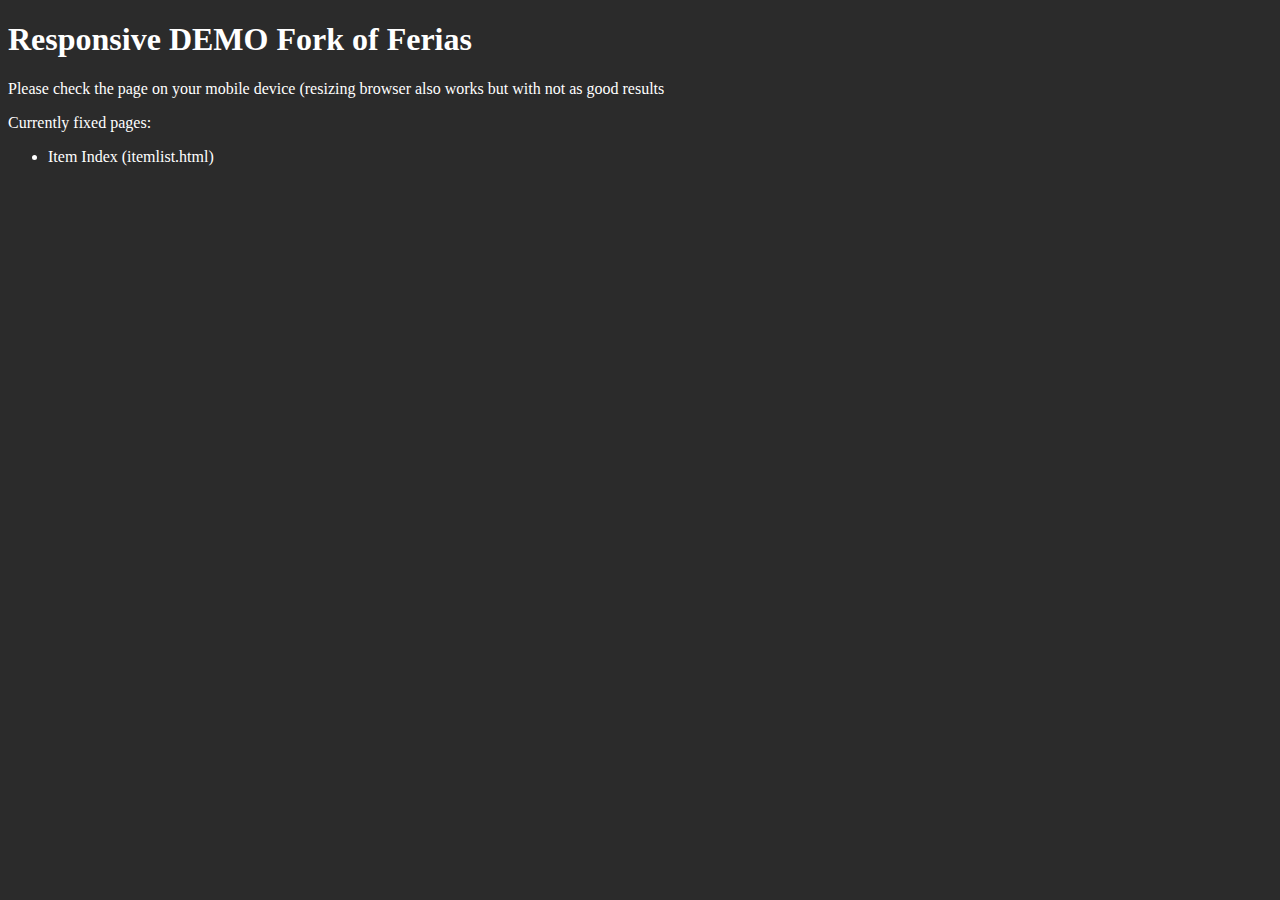
<file: right.htm>
<!DOCTYPE html PUBLIC "-//W3C//DTD HTML 4.01//EN" "http://www.w3.org/TR/html4/strict.dtd">
<html lang="ja">
<head>
<meta http-equiv="Content-Style-Type" content="text/css">
<meta http-equiv="content-type" content="text/html; charset=utf-8">
<meta http-equiv="Content-Script-Type" content="text/javascript">
<style type="text/css">
<!--
.l{ background-color: silver; }
caption {text-align:left;font-size:medium;font-weight:bold;padding-bottom:0}
table.cal td {text-align:center;}
td {border-color:#c0c0c0;} /*FF,Operaの罫線対応*/
a:link,a:visited {color:blue;}
a:hover {color:red;}
a:active {color:black;}
.al,.al a:link,.al a:visited {color:red;}
.sen1 {border-left:1px solid silver;}
.sen2 {border-left:2px solid silver;}
-->

	:root {
	background: #2b2b2b;
	color: white;
}
a:link { color: #33B2FF;}
a:visited { color: #D37AFF;}
	
</style>
<title>表紙</title>
<base target="_blank">
</head>
<body onload="checkTheme()" style="background-color: var(--background); color: var(--color)">
  <h1>Responsive DEMO Fork of Ferias</h1>
  <p>Please check the page on your mobile device (resizing browser also works but with not as good results</p>
  <p>Currently fixed pages:</p>
  <ul>
	<li>Item Index (itemlist.html)</li>
  </ul>

<script>
(function (){
showCountdown();
// 1秒ごとに実行
setInterval("showCountdown()",1000);
})();
// -->
</script>
<script>
	function checkTheme() {
	let darkMode = localStorage.getItem("dark");

	if(darkMode === "enabled") {
			document.body.classList.add("dark");
		} else {
			document.body.classList.remove("dark");
		}
}
</script>
</body>
</html>
</file>
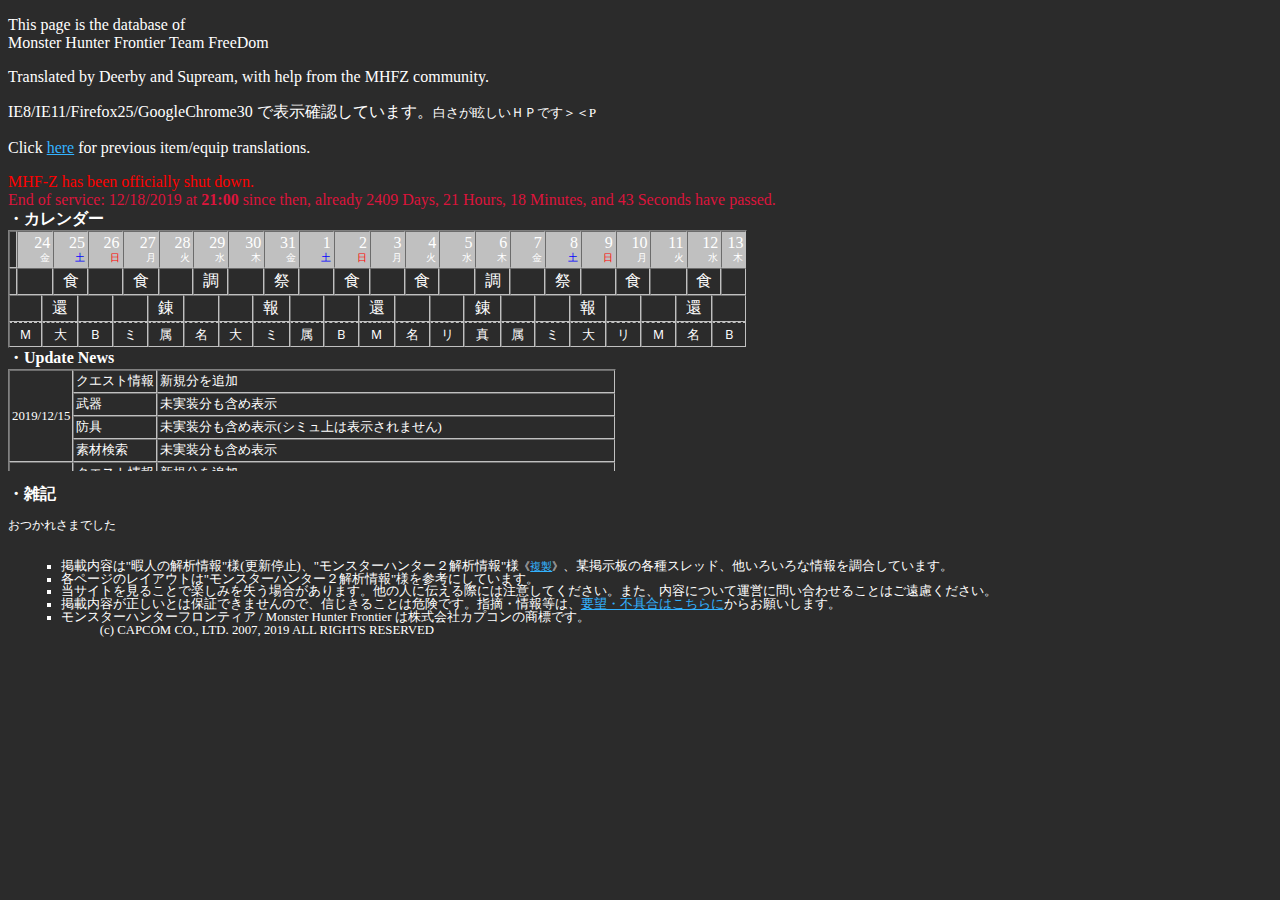
<file: rightold.htm>
<!DOCTYPE html PUBLIC "-//W3C//DTD HTML 4.01//EN" "http://www.w3.org/TR/html4/strict.dtd">
<html lang="ja">
<head>
<meta http-equiv="Content-Style-Type" content="text/css">
<meta http-equiv="content-type" content="text/html; charset=utf-8">
<meta http-equiv="Content-Script-Type" content="text/javascript">
<style type="text/css">
<!--
.l{ background-color: silver; }
caption {text-align:left;font-size:medium;font-weight:bold;padding-bottom:0}
table.cal td {text-align:center;}
td {border-color:#c0c0c0;} /*FF,Operaの罫線対応*/
a:link,a:visited {color:blue;}
a:hover {color:red;}
a:active {color:black;}
.al,.al a:link,.al a:visited {color:red;}
.sen1 {border-left:1px solid silver;}
.sen2 {border-left:2px solid silver;}
-->

	:root {
	background: #2b2b2b;
	color: white;
}
a:link { color: #33B2FF;}
a:visited { color: #D37AFF;}
	
</style>
<title>表紙</title>
<base target="_blank">
</head>
<body onload="checkTheme()" style="background-color: var(--background); color: var(--color)">
<p>This page is the database of
<br>Monster Hunter Frontier Team FreeDom
</p><p>
Translated by Deerby and Supream, with help from the MHFZ community.</p><p>
IE8/IE11/Firefox25/GoogleChrome30 で表示確認しています。<small>白さが眩しいＨＰです＞＜P</small>
<span id="ie8"></span>
<p>Click <a href="https://supream2.github.io/">here</a> for previous item/equip translations.</p>
<div style="color:red;font-weight:boldw;">MHF-Z has been officially shut down.</div>
<div style="color:crimson;" id="RealtimeCountdownArea"></div>
<!--<br>現状<span style="color:crimson;">G5</span>前後の情報です。-->

<div id="calendar" style="float:left;"></div>
<!--<div style="clear: both;"><strong>・狩人祭</strong>
<div style="font-size:80%;">
<table border=1 cellspacing=0 cellpadding=2 style="float:left">
<tr class=l><th colspan=2>狩猟</th></tr>
<tr><td>ドスランポス</td><td>1魂</td></tr>
<tr><td>ドスファンゴ</td><td>1魂</td></tr>
<tr><td>イャンクック</td><td>2魂</td></tr>
<tr><td>イャンクック亜種</td><td>2魂</td></tr>
<tr><td>ドスガレオス</td><td>3魂</td></tr>
<tr><td>ゲリョス</td><td>3魂</td></tr>
<tr><td>ゲリョス亜種</td><td>4魂</td></tr>
<tr><td>ダイミョウザザミ</td><td>4魂</td></tr>
<tr><td>ショウグンギザミ</td><td>4魂</td></tr>
<tr><td>バサルモス</td><td>5魂</td></tr>
<tr><td>ババコンガ</td><td>5魂</td></tr>
<tr><td>ゴゴモア</td><td>5魂</td></tr>
<tr><td>リオレイア</td><td>5魂</td></tr>
<tr><td>リオレイア亜種</td><td>5魂</td></tr>
<tr><td>フルフル</td><td>5魂</td></tr>
<tr><td>フルフル亜種</td><td>5魂</td></tr>
<tr><td>ヒプノック</td><td>5魂</td></tr>
<tr><td>ヒプノック繁殖期</td><td>5魂</td></tr>
<tr><td>ドドブランゴ</td><td>6魂</td></tr>
<tr><td>グラビモス</td><td>6魂</td></tr>
<tr><td>ガノトトス</td><td>6魂</td></tr>
<tr><td>グラビモス亜種</td><td>7魂</td></tr>
<tr><td>モノブロス</td><td>7魂</td></tr>
<tr><td>ディアブロス</td><td>7魂</td></tr>
<tr><td>リオレウス</td><td>7魂</td></tr>
<tr><td>ディアブロス亜種</td><td>8魂</td></tr>
</table>
<table border=1 cellspacing=0 cellpadding=2 style="float:left">
<tr class=l><th colspan=2>狩猟</th></tr>
<tr><td>リオレウス亜種</td><td>8魂</td></tr>
<tr><td>イャンガルルガ</td><td>8魂</td></tr>
<tr><td>ティガレックス</td><td>8魂</td></tr>
<tr><td>パリアプリア</td><td>8魂</td></tr>
<tr><td>デュラガウア</td><td>8魂</td></tr>
<tr><td>グレンゼブル</td><td>8魂</td></tr>
<tr><td>ヴォルガノス</td><td>8魂</td></tr>
<tr><td>カム・オルガロン</td><td>8魂</td></tr>
<tr><td>ノノ・オルガロン</td><td>8魂</td></tr>
<tr><td>ゴウガルフ</td><td>8魂</td></tr>
<tr><td>ラージャン</td><td>9魂</td></tr>
<tr><td>エスピナス</td><td>9魂</td></tr>
<tr><td>リオレイア希少種</td><td>9魂</td></tr>
<tr><td>クアルセプス</td><td>9魂</td></tr>
<tr><td>エスピナス亜種</td><td>10魂</td></tr>
<tr><td>リオレウス希少種</td><td>10魂</td></tr>
<tr><td>エスピナス希少種</td><td>10魂</td></tr>
<tr><td>ベルキュロス</td><td>11魂</td></tr>
<tr><td>ドラギュロス</td><td>11魂</td></tr>
<tr><td>バルラガル</td><td>11魂</td></tr>
<tr><td>フォロクルル</td><td>11魂</td></tr>
<tr><td>ファルノック</td><td>12魂</td></tr>
<tr><td>ヒュジキキ</td><td>13魂</td></tr>
<tr><td>ミドガロン</td><td>13魂</td></tr>
<tr><td>ギアオルグ</td><td>13魂</td></tr>
<tr><td>アノルパティス</td><td>14魂</td></tr>
</table>
<table border=1 cellspacing=0 cellpadding=2 style="float:left">
<tr class=l><th colspan=2>討伐</th></tr>
<tr><td>アビオルグ</td><td>8魂</td></tr>
<tr><td>ゴルガノス</td><td>8魂</td></tr>
<tr><td>アルガノス</td><td>8魂</td></tr>
<tr><td>アクラ・ヴァシム</td><td>8魂</td></tr>
<tr><td>アクラ・ジェビア</td><td>10魂</td></tr>
<tr><td>アカムトルム</td><td>10魂</td></tr>
<tr><td>オディバトラス</td><td>10魂</td></tr>
<tr><td>ポボルバルム</td><td>10魂</td></tr>
<tr><td>シェンガオレン</td><td>10魂</td></tr>
<tr><td>ゼルレウス</td><td>11魂</td></tr>
<tr><td>メラギナス</td><td>11魂</td></tr>
<tr><td>ディオレックス</td><td>11魂</td></tr>
<tr><td>キリン</td><td>12魂</td></tr>
<tr><td>クシャルダオラ</td><td>15魂</td></tr>
<tr><td>オオナズチ</td><td>15魂</td></tr>
<tr><td>ナナ・テスカトリ</td><td>15魂</td></tr>
<tr><td>テオ・テスカトル</td><td>15魂</td></tr>
<tr><td>ルコディオラ</td><td>15魂</td></tr>
<tr><td>イナガミ</td><td>20魂</td></tr>
<tr><td>ガルバダオラ</td><td>20魂</td></tr>
<tr><td>ヤマツカミ</td><td>20魂</td></tr>
<tr><td>ラオシャンロン</td><td>20魂</td></tr>
<tr><td>ラオシャンロン亜種</td><td>20魂</td></tr>
<tr><td>ミラボレアス</td><td>20魂</td></tr>
<tr><td>レビディオラ</td><td>25魂</td></tr>
<tr><td>ミラバルカン</td><td>25魂</td></tr>
<tr><td>ミラルーツ</td><td>25魂</td></tr>
</table>
<table border=1 cellspacing=0 cellpadding=2 style="float:left">
<tr class=l><th colspan=2>捕獲</th></tr>
<tr><td>ドスゲネポス</td><td>1魂</td></tr>
<tr><td>ドスイーオス</td><td>1魂</td></tr>
<tr><td>タイクンザムザ</td><td>5魂</td></tr>
<tr><td>ガノトトス亜種</td><td>7魂</td></tr>
<tr><td>モノブロス亜種</td><td>8魂</td></tr>
<tr><td>ヴォルガノス亜種</td><td>9魂</td></tr>
<tr><td>ヒプノック希少種</td><td>10魂</td></tr>
<tr><td>ポカラドン</td><td>12魂</td></tr>
<tr class=l><th colspan=2>納品</th></tr>
<tr><td>飛竜の卵</td><td>1魂</td></tr>
<tr><td>草食竜の卵</td><td>1魂</td></tr>
<tr><td>肉食竜の卵</td><td>1魂</td></tr>
<tr><td>火薬岩</td><td>1魂</td></tr>
<tr><td>灰水晶の原石</td><td>1魂</td></tr>
<tr><td>白水晶の原石</td><td>1魂</td></tr>
</table>
</div>
<small style="font-size:70%;">今回のシクレは古龍のみで49か99魂です
</small></div>
<!--<tr class=l><th colspan=2>試練専有</th></tr>
<tr><td colspan=2>金/土 12時～18時</td></tr>
<tr><td colspan=2>日/月 18時～24時</td></tr>
<tr><th colspan=2><a href="http://cog-members.mhf-g.jp/sp/news/9155.html">シクレ配信スケジュール</a></th></tr>
ミラボレアス　ミラバルカン　ミラルーツ</td><td>15魂</td></tr>
-->
<div style="clear: both;margin-top:1em;"><strong>・Update News</strong>
<div style="width:650px;; height:8em; overflow:auto;font-size:80%;">
<table border="1" cellspacing="0" cellpadding="2">
<tr><td rowspan="4">2019/12/15</td><td>クエスト情報</td><td>新規分を追加</td></tr>
<tr>	<td>武器</td><td>未実装分も含め表示</td></tr>
<tr>	<td>防具</td><td>未実装分も含め表示(シミュ上は表示されません)</td></tr>
<tr>	<td>素材検索</td><td>未実装分も含め表示</td></tr>
<tr><td rowspan="3">2019/11/30</td><td>クエスト情報</td><td>新規分を追加</td></tr>
<tr>	<td>武器</td><td>あかねこなっくる,あくねこなっくる,しろしろハウス,くろくろハウス他を追加</td></tr>
<tr>	<td>防具</td><td>シャンディ,バンケット,エンドレ,タルタを追加</td></tr>
<tr><td rowspan="1">2019/08/08</td><td>クエスト情報</td><td>新規分を追加</td></tr>
<tr><td rowspan="1">2019/08/03</td><td>クエスト情報</td><td>新規分を追加</td></tr>
<tr><td rowspan="1">2019/07/16</td><td>クエスト情報</td><td>新規分を追加</td></tr>
<tr><td rowspan="2">2019/07/06</td><td>クエスト情報</td><td>新規分を追加</td></tr>
<tr>	<td>武器</td><td>歌祈武器を追加</td></tr>
<tr><td rowspan="1">2019/06/29</td><td>クエスト情報</td><td>新規分を追加</td></tr>
<tr><td rowspan="3">2019/06/19</td><td>クエスト情報</td><td>新規分を追加</td></tr>
<tr>	<td>武器</td><td>ポルト他を追加</td></tr>
<tr>	<td>防具</td><td>アリシャ,ジェムズ,了奏,ミュンルを追加</td></tr>
<tr><td rowspan="2">2019/05/14</td><td>クエスト情報</td><td>新規分を追加</td></tr>
<tr>	<td>防具</td><td>Ｇ級・手剛珠を追加</td></tr>
<tr><td rowspan="3">2019/04/27</td><td>クエスト情報</td><td>新規分を追加</td></tr>
<tr>	<td>武器</td><td>ヴォルノボリん、カァーカァーグークを追加</td></tr>
<tr>	<td>防具</td><td>ファンル、リッカを追加</td></tr>
<tr><td rowspan="3">2019/04/20</td><td>クエスト情報</td><td>新規分を追加</td></tr>
<tr>	<td>武器</td><td>歌祈、祭武器を追加</td></tr>
<tr>	<td>防具</td><td>フィールを追加</td></tr>
<tr><td rowspan="2">2019/04/10</td><td>再々起</td><td>1/30アプデを反映</td></tr>
<tr>	<td>スキルシミュ</td><td>武器の種類を選択可に変更<br>装飾品をスキル別/辿異スキル別に表示<br>秘伝カフに対応（ただし1番目に2スロのカフいれると選択できないので注意)</td></tr>
<tr><td rowspan="2">2018/10/22</td><td>クエスト情報</td><td>新規分を追加</td></tr>
<tr>	<td>防具</td><td>アリシアを追加</td></tr>
<tr><td rowspan="2">2018/10/15</td><td>クエスト情報</td><td>新規分を追加</td></tr>
<tr>	<td>防具</td><td>カフPZを追加</td></tr>
<tr><td rowspan="3">2018/10/09</td><td>クエスト情報</td><td>新規分を追加</td></tr>
<tr>	<td>防具</td><td>ファビラ,ボガバド,磁星,雅葉を追加</td></tr>
<tr>	<td>モンス</td><td>征伐戦の表記変更</td></tr>
</table>
<a href="backno.html">過去の履歴</a>
</div>
<!--<br><strong>・イベント/特典の期限</strong>
<div id=ive style="width:600px; height:6em; overflow:auto;font-size:80%;">
<table border=1 cellspacing=0 cellpadding=2>
<tr><td><a href="http://members.mh-frontier.jp/campaign/recopc/">PC購入2弾</a></td><td>ﾌｨﾃﾞｨ等</td><td>-</td><td>PC購入</td></tr>
</table>
</div>
-->
<table border="0" cellspacing="2" cellpadding="0" style="margin-top:1em;font-size:80%;width:30em">
<caption>・雑記</caption>
<!--<tr><td>・ログイン<td>2013/01/10にCOGユーザのパスワードがリセットされています。→<a href="http://cog-members.mh-frontier.jp/information/news/info/6371.html">内容</a>　　復帰方法　<a href="http://www.capcom-onlinegames.jp/pc/forgot">メアドが有効な人</a>　<a href="http://www.capcom-onlinegames.jp/pc/ask?m=1">メアドが無効な人</a></td></tr>
<tr><td>・統合<td>2013/09/18にサーバ１，２，３がサーバ１に統合されます。→<a href="http://cog-members.mh-frontier.jp/information/news/info/7217.html">詳細</a>　さらに2014/04/23にPS3とも統合→<a href="http://members.mhf-g.jp/contents/server_integration201404/">詳細</a></td></tr>
<tr><td>・料金表</td><td>月額料金:1,400円(追加:600円) キャラ追加:1体1,000円 お得コース:3日980円 ガチャ:300円</td></tr>
<tr><td>・１日の訪問者</td><td>2008年度 5月:1.2　6月:1.2　7月:1.5　8月:1.4　9月:1.9　10月:1.9　11月:1.89　12月:2.36　1月:2.28　2月:2.47　3月:2.24  (万人)</td></tr>
<tr><td>・１日の訪問者</td><td>2009年度 4月:2.62 5月:2.93 6月:2.95 7月:2.92 8月:2.51 9月:2.81 10月:2.91 11月:2.60 12月:2.81 1月:3.04 2月:3.23 3月:3.19(万人)</td></tr>
<tr><td>・１日の訪問者</td><td>2010年度 4月:3.50 5月:3.61 6月:3.53 7月:3.91 8月:4.10 9月:4.28 10月:4.51 11月:3.92 12月:2.78 1月:3.03 2月:3.55 3月:3.34(万人)</td></tr>
<tr><td></td><td>2011年度 4月:3.85 5月:4.11 6月:3.86 7月:3.68 8月:3.92 9月:3.64 10月:4.00 11月:3.68 12月:3.39 1月:3.34 2月:3.83 3月:3.74(万人)</td></tr>
<tr><td>・１日の訪問者</td><td>2012年度 4月:3.67 5月:3.68 6月:3.78 7月:3.30 8月:3.40 9月:3.45 10月:3.67 11月:3.71 12月:3.40 1月:3.33 2月:3.23 3月:2.94(万人)</td></tr>
<tr><td></td><td>2013年度 4月:3.21 5月:2.96 6月:2.47 7月:2.44 8月:2.37 9月:2.03 10月:1.91 11月:1.91 12月:1.98 1月:1.84 2月:1.89 3月:1.69(万人)</td></tr>
<tr><td></td><td>2014年度 4月:1.17 5月:2.12 6月:1.78 7月:1.72 8月:1.83 9月:1.77 10月:1.56 11月:1.54 12月:1.57 1月:1.53 2月:1.45 3月:1.33(万人)</td></tr>
<tr><td></td><td>2015年度 4月:1.31 5月:1.32 6月:1.17 7月:1.12 8月:1.23 9月:1.08 10月:1.00 11月:1.00 12月:0.95 1月:0.93 2月:0.93 3月:0.97(万人)</td></tr>
<tr><td></td><td>2016年度 4月:0.95 5月:0.90 6月:0.81 7月:0.72 8月:0.65 9月:0.66 10月:0.66 11月:0.93 12月:1.06 1月:0.89 2月:0.85 (万人)</td></tr>
<tr><td>・１日の訪問者</td><td>2018年度 4月:1.42 5月:1.38 6月:1.13 7月:1.05 (千人)</td></tr>
-->
<!--
<tr><td>・OS</td><td>Windows7:31.6%　Windows10:31.2%　Android:10.0%　Windows XP:8.5%　iPhone:7.0%　Windows8.1:6.1%</td></tr>
<tr><td>・解像度</td><td>1920x1080:38.9%　1366x768:10.1%　360x640:5.7%　1536x864:4.2%　375x667:4.1%　1280x1024:2.9%</td></tr>
<tr><td>・言語</td><td>日本語:90.5%　中国語:7.9%　英語:1.1%　韓国語:0.2%　タイ語:0.1%</td></tr>
<tr><td>・ブラウザ</td><td>Chrome:39.1%　IE:36.7%　Firefox:10.7%　Safari.0:9.1%　PlayStation:0.1%</td></tr>
<tr><td></td><td>1月1週:1.55 2週: 3週: 4週: (万人)</td></tr>
<tr><td></td><td>2月1週:2.07  (万人)</td></tr>
-->
</table>
<p style="font-size:75%;">おつかれさまでした
<br>
</p>
<ul type="square" style="font-size:80%;line-height: 1.0;margin-top:2em;margin-left:1em;">
<li>掲載内容は"暇人の解析情報"様(更新停止)、"モンスターハンター２解析情報"様<small>《<a href="http://mh2kaiseki.web.fc2.com/index.html" target="_blank">複製</a>》</small>、某掲示板の各種スレッド、他いろいろな情報を調合しています。
<li>各ページのレイアウトは"モンスターハンター２解析情報"様を参考にしています。
<li>当サイトを見ることで楽しみを失う場合があります。他の人に伝える際には注意してください。また、内容について運営に問い合わせることはご遠慮ください。
<li>掲載内容が正しいとは保証できませんので、信じきることは危険です。指摘・情報等は、<a href="wforum/wforum.cgi.html">要望・不具合はこちらに</a>からお願いします。
<li>モンスターハンターフロンティア / Monster Hunter Frontier は株式会社カプコンの商標です。<br>
　　　(c) CAPCOM CO., LTD. 2007, 2019 ALL RIGHTS RESERVED
</li></ul>
<script type="text/javascript">
<!--
(function (){
	/*@cc_on@*/
	if (document.documentMode){
		var t = document.getElementById("ie8");
		/*@if (@_jscript_version >= 9)
			if (document.documentMode < 9){
				t.innerHTML += "<br><small>現在、IE" + document.documentMode + "モードで見ています。F12を押してドキュメントモードをIE9標準にしてください。スプリクトが正常に動作しません。<\/small>";
			}
		@elif (@_jscript_version < 9)
			if (document.documentMode < 8){
				t.innerHTML += "<br><small>現在、IE" + document.documentMode + "モードで見ています。一部機能が使用できません。<\/small>";
			}
		@end@*/
	}
})();

var ck = 0,book = 0,nowhi = new Date();
for (var i = 0,cookies = document.cookie.split("; "); i < cookies.length; i++) {
	var str = cookies[i].split("=");
	if (str[0] === "ck") {
		ck = decodeURI(str[1]);
//	} else if (str[0] === "book") {
//		book = decodeURI(str[1]);
	}
}
//カレンダー
(function (){
var youbi = ["日","月","火","水","木","金","土"],
	kouro = ["属性バンザイ！","ミラトリオ","大集合！","リオリオコース","ＭＨＦ！×２","名所めぐり","ＢＩＧ４！","リオリオコース","ＭＨＦ！×２","大集合！","ＢＩＧ４！","ミラトリオ","属性バンザイ！","名所めぐり","大集合！","ミラトリオ","属性バンザイ！","ＢＩＧ４！","ＭＨＦ！×２","名所めぐり","リオリオコース","真赤"],
	soul1 = ["ババコンガ","ヒプノック","リオレウス亜種","ヴォルガノス","オオナズチ","ディアブロス亜種","キリン","フルフル亜種","ゲリョス","ドドブランゴ","ショウグンギザミ","リオレイア亜種","デュラガウア","イャンクック亜種","バサルモス"],
	soul2 = ["テオ・テスカトル","ヒプノック繁殖期","フルフル亜種","ドラギュロス","ラージャン","リオレイア亜種","イャンクック亜種","エスピナス亜種","カム・オルガロン","グラビモス","クシャルダオラ","ティガレックス","ディアブロス亜種","アカムトルム","ノノ・オルガロン","エスピナス"],
	soul3 = ["アカムトルム","ティガレックス","バサルモス","ラージャン","ヒプノック","フルフル","ババコンガ","イャンクック","ヴォルガノス","グラビモス","ショウグンギザミ","ディアブロス","エスピナス"],
	soul4 = ["デュラガウア","テオ・テスカトル","ドラギュロス","錆クシャルダオラ","オルガロン","キリン","グレンゼブル","クシャルダオラ"],
	soulG1 = ["イャンクック","ゲリョス","ダイミョウザザミ","ドスガレオス","ババコンガ"],
	soulG2 = ["ガノトトス","バサルモス","フルフル","ショウグンギザミ"],
	soulG3 = ["リオレイア希少種","エスピナス","ゴウガルフ","デュラガウア","ラージャン","グレンゼブル","ヴォルガノス","ティガレックス","バルラガル","グラビモス亜種","ベルキュロス"];

var hi = new Date();
hi.setDate(hi.getDate() + (hi.getHours() >= 0 && hi.getHours() < 12 ? -1:0));
hiduke = parseInt((hi.getTime() + 9 * 3600 * 1000) / 24 / 3600 / 1000);
var weekT = "", kouroT = "", festaT = "", setuT = "",yuuT = "",ck="";
for (var i=0; i<21; i++) {
	var n = youbi[hi.getDay()];
	//日付
	weekT += "<td class=l style='text-align:right;width:1.2em' colspan=2>" + hi.getDate() + "<div style='font-size:60%;";
	//曜日
	switch ((hi.getMonth()+1) + "/" + hi.getDate()) {
	case "1/10": //成人の日　　　変動
	case "2/11": //建国記念の日
	case "3/21": //春分の日　　　変動
	case "4/29": //昭和の日
	case "5/3": //憲法記念日
	case "5/4": //みどりの日
	case "5/5": //こどもの日
	case "7/15": //海の日　　　変動
	case "9/16": //敬老の日　　　変動
//	case "9/22": //国民の休日
	case "9/23": //秋分の日
	case "10/14": //体育の日　　　変動
	case "11/3": //文化の日
	case "11/23": //勤労感謝の日
	case "12/23": //天皇誕生の日
		weekT += "color:red'>" + n + "<\/div><\/td>";
		yuuT += "<tr><td style='color:red'>" + hi.getDate();
		break;
	default:
		if (n === "土") {
			weekT += "color:blue'>" + n + "<\/div><\/td>";
			yuuT += "<tr><td style='color:blue'>" + hi.getDate();
		} else if (n === "日") {
			weekT += "color:red'>" + n + "<\/div><\/td>";
			yuuT += "<tr><td style='color:red'>" + hi.getDate();
		} else {
			weekT += "'>" + n + "<\/div><\/td>";
			yuuT += "<tr><td>" + hi.getDate();
		}
		break;
	}
	//フェスタ
	switch ((hiduke + i) % 8) {
	case 0:
		festaT += "<td title='調合屋の商品が豊富に' colspan=2>調<\/td>";
		break;
	case 2:
		festaT += "<td title='商品・調合が半額' colspan=2>祭<\/td>";
		break;
	case 4:
		festaT += "<td title='食材屋の商品が豊富に' colspan=2>食<\/td>";
		break;
	case 6:
		festaT += "<td title='食材屋の商品が豊富に' colspan=2>食<\/td>";
		break;
	default:
		festaT += "<td colspan=2><br><\/td>";
		break;
	}
	//元節
	switch ((hiduke + i-2) % 9) {
//	case 0:
//		//setuT += "<td colspan=2 style='color:Orange;background-color:silver' title='大推挙節(知名度1.5倍)'>推<\/td>";
//		setuT += "<td colspan=2 title='大推挙節(知名度1.5倍)'>推<\/td>";
//		break;
	case 0:
		//setuT += "<td colspan=2 style='color:Fuchsia;background-color:silver' title='大報酬節(ｸｴｽﾄ報酬で素材GET)'>報<\/td>";
		setuT += "<td colspan=2 title='大報酬節(ｸｴｽﾄ報酬で素材GET)'>報<\/td>";
		break;
	case 3:
		//setuT += "<td colspan=2 style='color:Lime;background-color:silver' title='大還元節(ﾐｯｼｮﾝでｱｲﾃﾑGET)'>還<\/td>";
		setuT += "<td colspan=2 title='大還元節(ﾐｯｼｮﾝでｱｲﾃﾑGET)'>還<\/td>";
		break;
	case 6:
		//setuT += "<td colspan=2 style='color:Aqua;background-color:silver' title='大錬珠節(ﾊﾟｰﾃｨﾎﾟｲﾝﾄ1.5倍)'>錬<\/td>";
		setuT += "<td colspan=2 title='大錬珠節(ﾊﾟｰﾃｨﾎﾟｲﾝﾄ1.5倍)'>錬<\/td>";
		break;
	default:
		setuT += "<td colspan=2><br><\/td>";
		break;
	}
	//航路
	kouroT += "<td style='border-top-style:dashed;' colspan=2 title='"+kouro[((hiduke + i + 7) % 22)]+"'><small>"+kouro[((hiduke + i + 7) % 22)].charAt(0)+"<\/small><\/td>";
	//優先依頼
	yuuT += " 12時" +
			"<td class=sen2>" + soul1[(hiduke+i+7) % soul1.length] +
			"<td class=sen1>" + soul2[(hiduke+i+2) % soul2.length] +
			"<td class=sen1>" + soul3[(hiduke+i+4) % soul3.length] +
			"<td class=sen1>" + soul4[(hiduke+i+1) % soul4.length] +
			"<td class=sen2>" + soulG1[(hiduke+i+3) % soulG1.length] +
			"<td class=sen1>" + soulG2[(hiduke+i) % soulG2.length] +
			"<td class=sen1>" + soulG3[(hiduke+i+2) % soulG3.length];

	hi.setDate(hi.getDate() + 1);
}
var t = document.getElementById("calendar");
t.innerHTML = "<table border=1 class=cal cellspacing=0 cellpadding=2 style='table-layout:fixed;'>" +
			"<caption>・カレンダー<\/caption>" +
			"<tr><td width=2em><\/td>" + weekT + "<\/tr><tr><td width=2em><\/td>" + festaT + "<\/tr><tr>" + setuT +"<\/tr><tr>" + kouroT+"<\/tr>" +
			"<\/table>" +
			"<!--<table border=1 cellspacing=0 style='height:3.5em;width:60em;table-layout:fixed;font-size:80%;'>" +
			"<tr><th class=l style='width:3em;'>秘伝優先<\/th><td><div style='height:3.5em;overflow:auto;'>" + 
				"<table border=0 cellspacing=0 cellpadding=0>" + 
				"<tr><th><th class=sen2>魂・序<th class=sen1>魂・中<th class=sen1>魂・極<th class=sen1>魂・天<th class=sen2>綬・序<th class=sen1>綬・中<th class=sen1>綬・極" + 
				yuuT + "<\/table>-->" +
			"<\/div><\/td><\/tr>" +
			"<\/table>";
})();
function showCountdown() {
   // 現在日時を数値(1970-01-01 00:00:00からのミリ秒)に変換
   var nowDate = new Date();
   var dnumNow = nowDate.getTime();
 
   // 指定日時を数値(1970-01-01 00:00:00からのミリ秒)に変換
   var inputYear  = 2019;
   var inputMonth = 12 - 1;
   var inputDate  = 18;
   var inputHour  = 21;
   var inputMin   = 00;
   var inputSec   = 00;
   var targetDate = new Date( inputYear, inputMonth, inputDate, inputHour, inputMin, inputSec );
   var dnumTarget = targetDate.getTime();
 
   // 表示を準備
   var dlYear  = targetDate.getFullYear();
   var dlMonth = targetDate.getMonth() + 1;
   var dlDate  = targetDate.getDate();
   var dlHour  = targetDate.getHours();
   var dlMin   = targetDate.getMinutes();
   var dlSec   = targetDate.getSeconds();
   var msg1 = "End of service: 12/18/2019 at <b>21:00</b>";
 
   // 引き算して日数(ミリ秒)の差を計算
   var diff2Dates = dnumTarget - dnumNow;
   if( dnumTarget < dnumNow ) {
      // 期限が過ぎた場合は -1 を掛けて正の値に変換
      diff2Dates *= -1;
   }
 
   // 差のミリ秒を、日数・時間・分・秒に分割
   var dDays  = diff2Dates / ( 1000 * 60 * 60 * 24 );   // 日数
   diff2Dates = diff2Dates % ( 1000 * 60 * 60 * 24 );
   var dHour  = diff2Dates / ( 1000 * 60 * 60 );   // 時間
   diff2Dates = diff2Dates % ( 1000 * 60 * 60 );
   var dMin   = diff2Dates / ( 1000 * 60 );   // 分
   diff2Dates = diff2Dates % ( 1000 * 60 );
   var dSec   = diff2Dates / 1000;   // 秒
   var msg2 = Math.floor(dDays) + " Days, "
            + Math.floor(dHour) + " Hours, "
            + Math.floor(dMin) + " Minutes, and "
            + Math.floor(dSec) + " Seconds ";
 
   // 表示文字列の作成
   var msg;
   if( dnumTarget > dnumNow ) {
      // まだ期限が来ていない場合
      msg = msg1 + "まで、あと" + msg2 + "です。。";
   }
   else {
      // 期限が過ぎた場合
      msg = msg1 + " since then, already " + msg2 + " have passed.";
   }
 
   // 作成した文字列を表示
   document.getElementById("RealtimeCountdownArea").innerHTML = msg;
}
(function (){
showCountdown();
// 1秒ごとに実行
setInterval("showCountdown()",1000);
})();
// -->
</script>
<script>
	function checkTheme() {
	let darkMode = localStorage.getItem("dark");

	if(darkMode === "enabled") {
			document.body.classList.add("dark");
		} else {
			document.body.classList.remove("dark");
		}
}
</script>
</div></body>
</html>
</file>
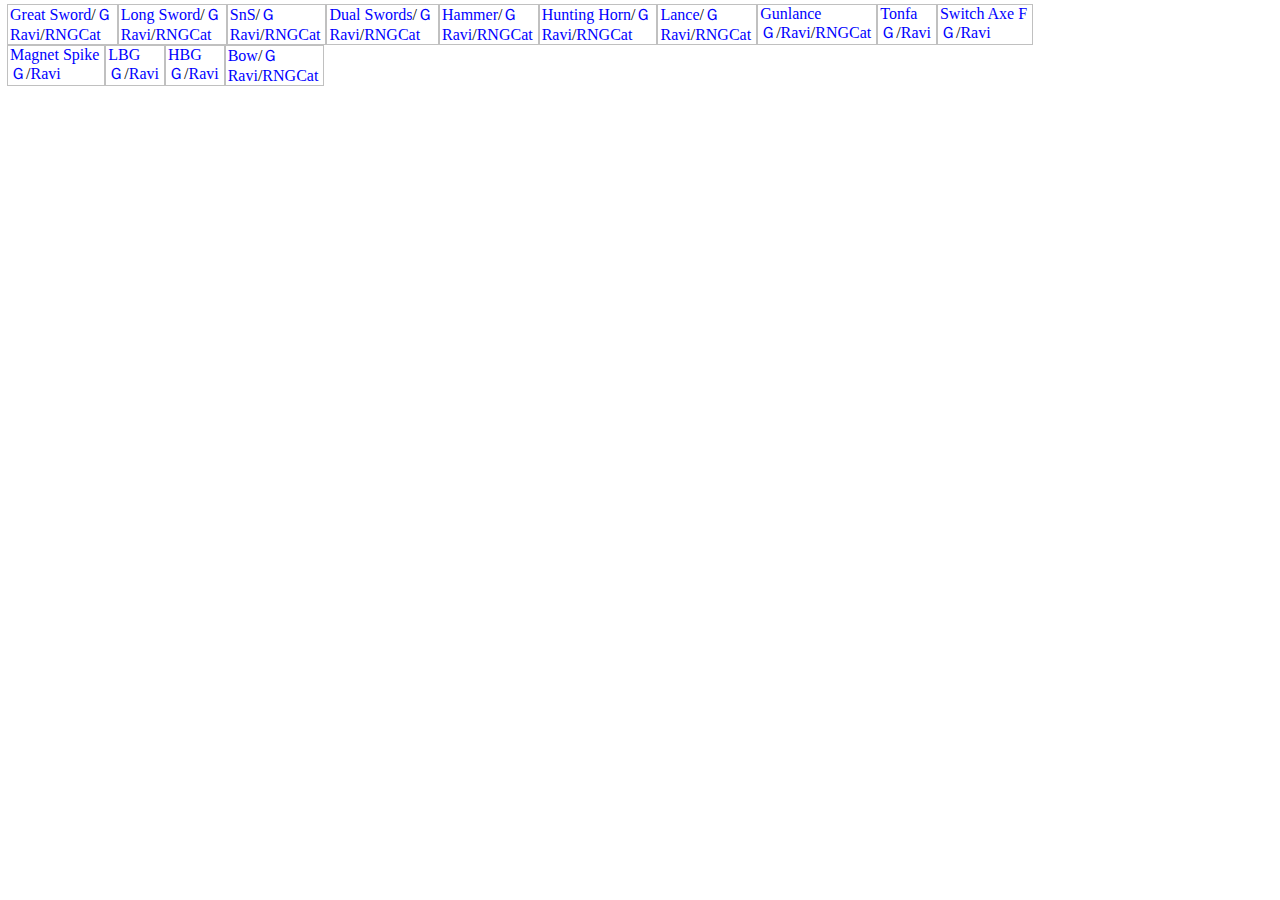
<file: buki/buki.htm>
<!DOCTYPE HTML PUBLIC "-//W3C//DTD HTML 4.01 Transitional//EN" "http://www.w3.org/TR/html4/loose.dtd">
<html lang="ja">
<head>
<meta http-equiv="content-type" content="text/html; charset=utf-8">
<meta http-equiv="Content-Style-Type" content="text/css">
<base target="low">
<title>武器</title>
<style TYPE="text/css">
<!--
body {margin:3px 0 0 7px; padding:0;}
ul {margin:0;padding:1px 0;width:66em;list-style-type:none;}
li {float:left;padding:0 5px 0 2px;border:1px solid silver;}
A {text-decoration:none;}
A:link {color:blue;}
A:visited {color:blue;}
A:hover {color:red;}
A:active {color:black;}
-->
</style>
</head>
<body>
<ul>
<li><a href="taiken.htm">Great Sword</a>/<a href="taiken_g.htm#t8">Ｇ</a><br><a href="taiken_s.htm#t5">Ravi</a>/<a href="taiken_n.htm#t6">RNGCat</a>
<li><a href="tachi.htm">Long Sword</a>/<a href="tachi_g.htm#t8">Ｇ</a><br><a href="tachi_s.htm#t5">Ravi</a>/<a href="tachi_n.htm#t6">RNGCat</a>
<li><a href="katate.htm">SnS</a>/<a href="katate_g.htm#t8">Ｇ</a></a><br><a href="katate_s.htm#t5">Ravi</a>/<a href="katate_n.htm#t6">RNGCat</a>
<li><a href="souken.htm">Dual Swords</a>/<a href="souken_g.htm#t8">Ｇ</a><br><a href="souken_s.htm#t5">Ravi</a>/<a href="souken_n.htm#t6">RNGCat</a>
<li><a href="hammer.htm">Hammer</a>/<a href="hammer_g.htm#t8">Ｇ</a><br><a href="hammer_s.htm#t5">Ravi</a>/<a href="hammer_n.htm#t6">RNGCat</a>
<li><a href="horn.htm">Hunting Horn</a>/<a href="horn_g.htm#t8">Ｇ</a><br><a href="horn_s.htm#t5">Ravi</a>/<a href="horn_n.htm#t6">RNGCat</a>
<li><a href="lance.htm">Lance</a>/<a href="lance_g.htm#t8">Ｇ</a><br><a href="lance_s.htm#t5">Ravi</a>/<a href="lance_n.htm#t6">RNGCat</a>
<li><a href="gunlance.htm">Gunlance</a><br><a href="gunlance_g.htm#t8">Ｇ</a>/<a href="gunlance_s.htm#t5">Ravi</a>/<a href="gunlance_n.htm#t6">RNGCat</a>
<li><a href="tonfa.htm">Tonfa</a><br><a href="tonfa_g.htm#t8">Ｇ</a>/<a href="tonfa_s.htm#t5">Ravi</a>
<li><a href="slaxe.htm">Switch Axe F</a><br><a href="slaxe_g.htm#t8">Ｇ</a>/<a href="slaxe_s.htm#t5">Ravi</a>
<li><a href="magspike.htm">Magnet Spike</a><br><a href="magspike_g.htm#t8">Ｇ</a>/<a href="magspike_s.htm#t5">Ravi</a>
<li><a href="right.htm">LBG</a><br><a href="right_g.htm#t8">Ｇ</a>/<a href="right_s.htm#t5">Ravi</a>
<li><a href="heavy.htm">HBG</a><br><a href="heavy_g.htm#t8">Ｇ</a>/<a href="heavy_s.htm#t5">Ravi</a></a>
<li><a href="yumi.htm">Bow</a>/<a href="yumi_g.htm#t8">Ｇ</a><br><a href="yumi_s.htm#t5">Ravi</a>/<a href="yumi_n.htm#t6">RNGCat</a>
</ul>
</body>
</html>
</file>
